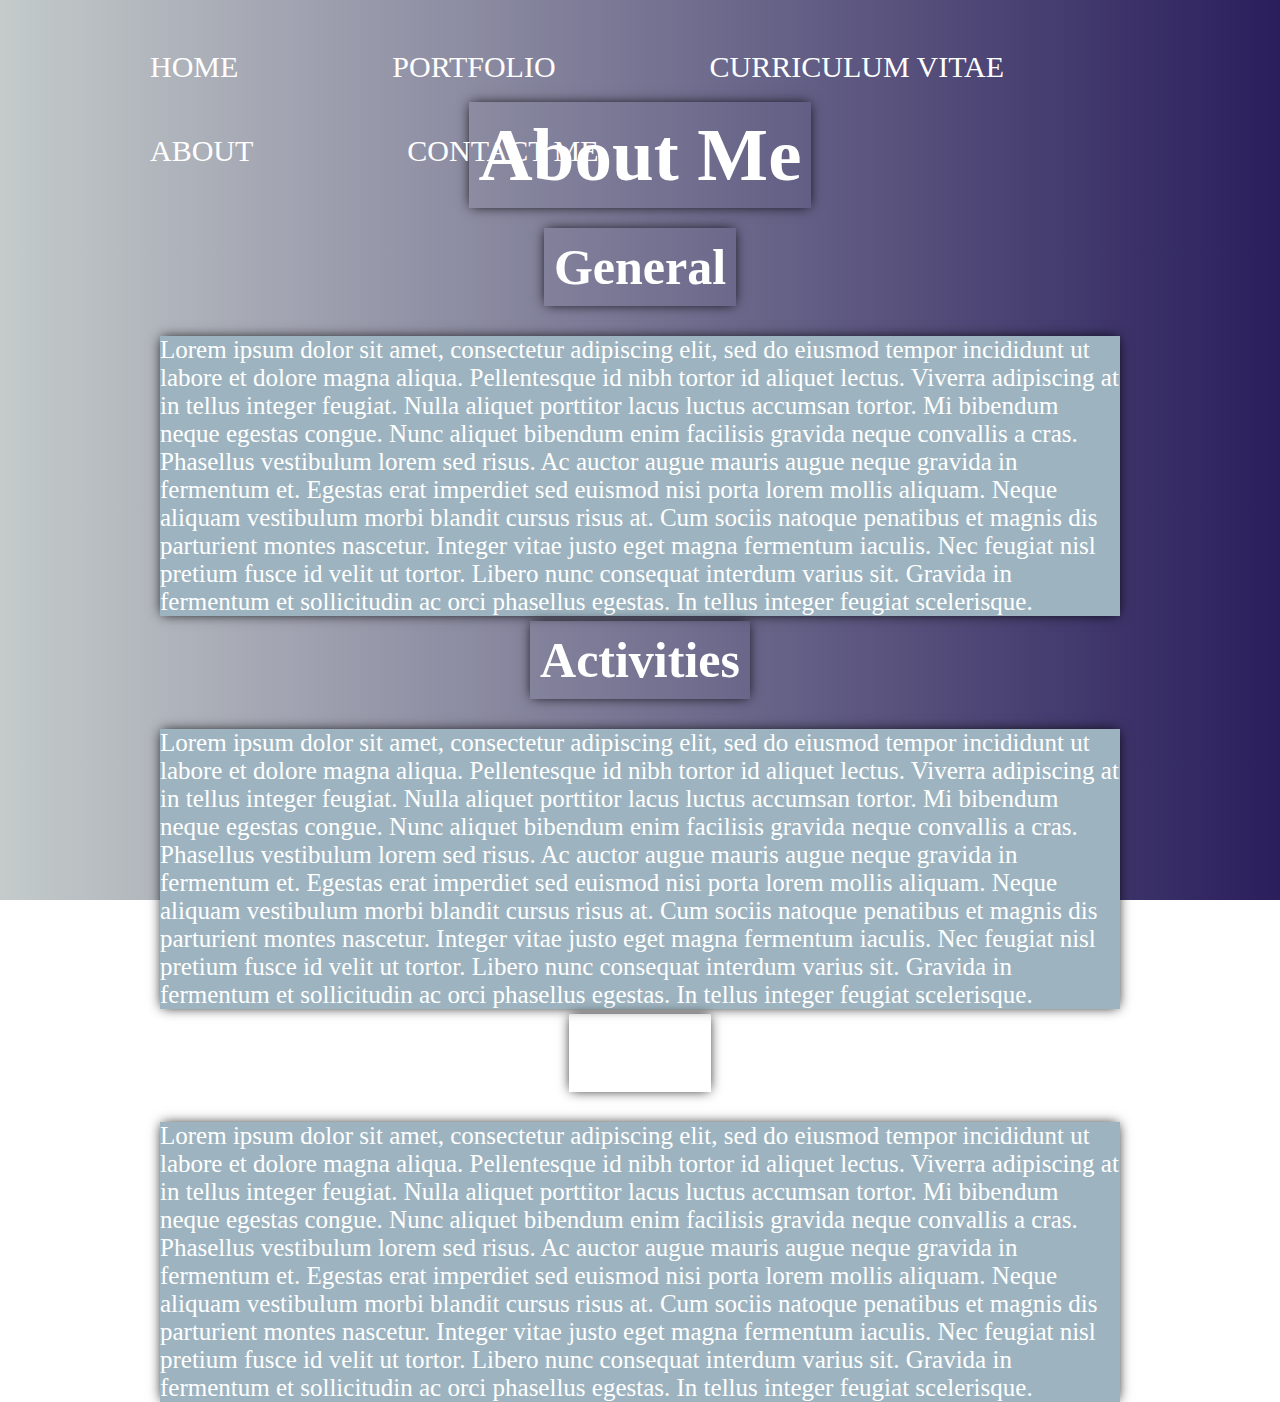
<file: about.html>
<!DOCTYPE html>
<html lang="en">
<head>
    <meta charset="UTF-8">
    <meta http-equiv="X-UA-Compatible" content="IE=edge">
    <meta name="viewport" content="width=device-width, initial-scale=1.0">
    <link rel="stylesheet" href="about.css">
    <title>Daniel's About</title>
</head>
<body>

    <!-- -------------------------------------------------------------------------------- -->
    <!-- Bachground Animation -->

    <header>
        <div id = 'navbar-container'>
            <nav>
                <ul>
                    <li><a href = 'index.html'>Home</a></li>
                    <li><a href = 'portfolio.html'>Portfolio</a></li>
                    <li><a href = 'cv.html'>CUrriculum Vitae</a></li>
                    <li><a href = 'about.html'>About</a></li>
                    <li><a href = 'contactme.html'>Contact Me</a></li>
                 </ul>
            </nav>
        </div>
    </header>  

    <!-- -------------------------------------------------------------------------------- -->
    <!-- Text Area -->
  
    <div class = 'text-area'>
        <div class="page-header">
            <h1>About Me</h1>
            <h2 id = 'general'>General</h2>
            <p>Lorem ipsum dolor sit amet, consectetur adipiscing elit, sed do eiusmod tempor incididunt ut labore et dolore magna aliqua. Pellentesque id nibh tortor id aliquet lectus. Viverra adipiscing at in tellus integer feugiat. Nulla aliquet porttitor lacus luctus accumsan tortor. Mi bibendum neque egestas congue. Nunc aliquet bibendum enim facilisis gravida neque convallis a cras. Phasellus vestibulum lorem sed risus. Ac auctor augue mauris augue neque gravida in fermentum et. Egestas erat imperdiet sed euismod nisi porta lorem mollis aliquam. Neque aliquam vestibulum morbi blandit cursus risus at. Cum sociis natoque penatibus et magnis dis parturient montes nascetur. Integer vitae justo eget magna fermentum iaculis. Nec feugiat nisl pretium fusce id velit ut tortor. Libero nunc consequat interdum varius sit. Gravida in fermentum et sollicitudin ac orci phasellus egestas. In tellus integer feugiat scelerisque.</p>
            <h2>Activities</h2>
            <p>Lorem ipsum dolor sit amet, consectetur adipiscing elit, sed do eiusmod tempor incididunt ut labore et dolore magna aliqua. Pellentesque id nibh tortor id aliquet lectus. Viverra adipiscing at in tellus integer feugiat. Nulla aliquet porttitor lacus luctus accumsan tortor. Mi bibendum neque egestas congue. Nunc aliquet bibendum enim facilisis gravida neque convallis a cras. Phasellus vestibulum lorem sed risus. Ac auctor augue mauris augue neque gravida in fermentum et. Egestas erat imperdiet sed euismod nisi porta lorem mollis aliquam. Neque aliquam vestibulum morbi blandit cursus risus at. Cum sociis natoque penatibus et magnis dis parturient montes nascetur. Integer vitae justo eget magna fermentum iaculis. Nec feugiat nisl pretium fusce id velit ut tortor. Libero nunc consequat interdum varius sit. Gravida in fermentum et sollicitudin ac orci phasellus egestas. In tellus integer feugiat scelerisque.</p>
            <h2>Goals</h2>
            <p>Lorem ipsum dolor sit amet, consectetur adipiscing elit, sed do eiusmod tempor incididunt ut labore et dolore magna aliqua. Pellentesque id nibh tortor id aliquet lectus. Viverra adipiscing at in tellus integer feugiat. Nulla aliquet porttitor lacus luctus accumsan tortor. Mi bibendum neque egestas congue. Nunc aliquet bibendum enim facilisis gravida neque convallis a cras. Phasellus vestibulum lorem sed risus. Ac auctor augue mauris augue neque gravida in fermentum et. Egestas erat imperdiet sed euismod nisi porta lorem mollis aliquam. Neque aliquam vestibulum morbi blandit cursus risus at. Cum sociis natoque penatibus et magnis dis parturient montes nascetur. Integer vitae justo eget magna fermentum iaculis. Nec feugiat nisl pretium fusce id velit ut tortor. Libero nunc consequat interdum varius sit. Gravida in fermentum et sollicitudin ac orci phasellus egestas. In tellus integer feugiat scelerisque.</p>
        </div>
    </div>
    

    
</body>
</html>
</file>
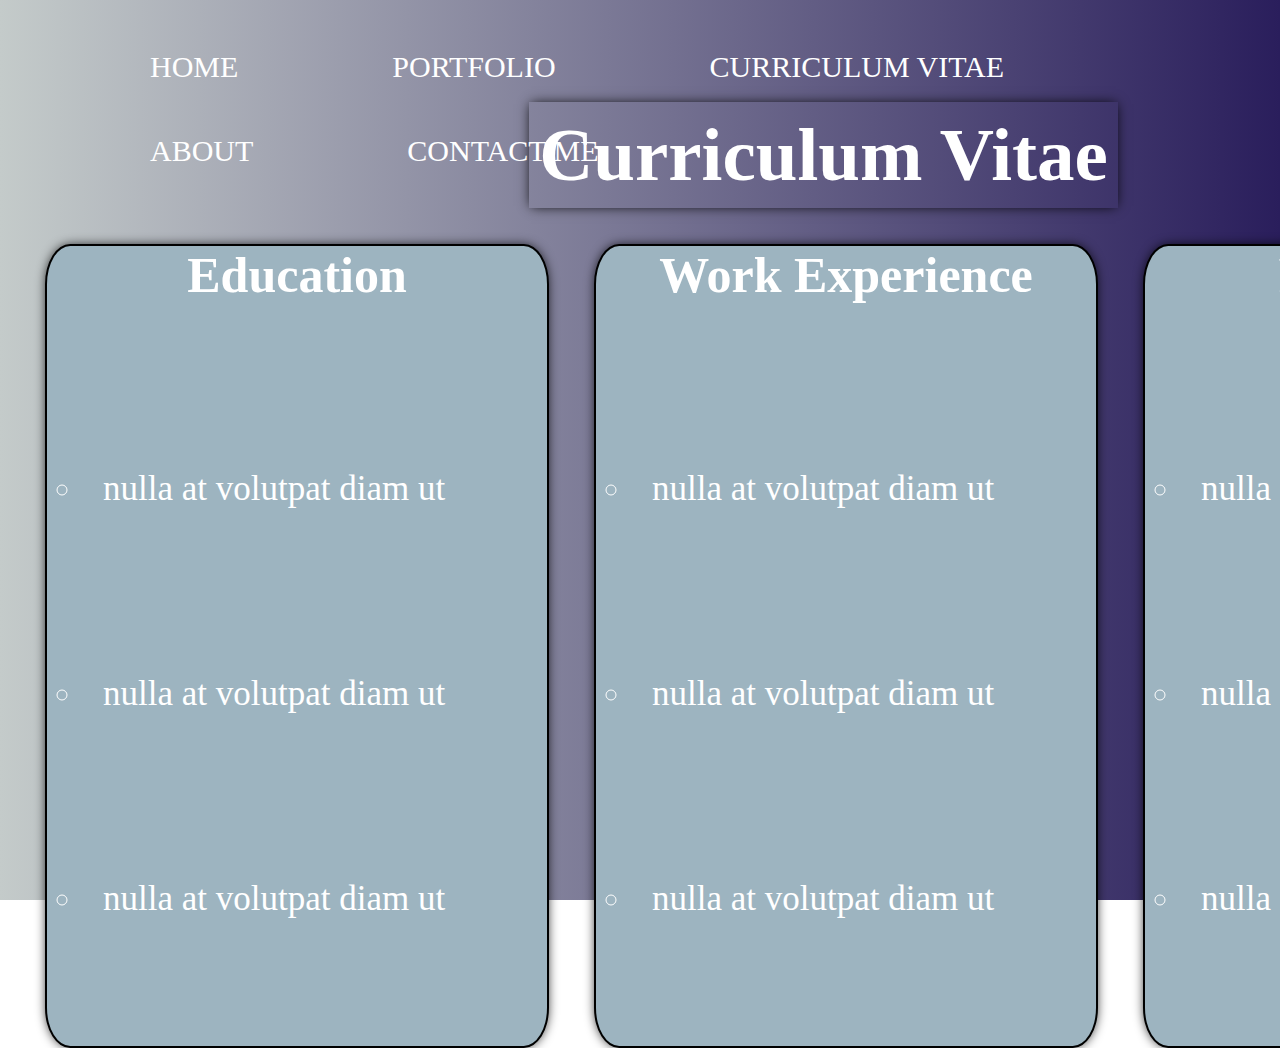
<file: cv.html>
<!DOCTYPE html>
<html lang="en">
<head>
    <meta charset="UTF-8">
    <meta http-equiv="X-UA-Compatible" content="IE=edge">
    <meta name="viewport" content="width=device-width, initial-scale=1.0">
    <link rel='stylesheet' href="cv.css">
    <title>Daniel's Curriculum Vitae</title>
</head>
<body>

    <!-- -------------------------------------------------------------------------------- -->
    <!-- Bachground Animation -->

    <header>
        <div id = 'navbar-container'>
            <nav>
                <ul>
                    <li><a href = 'index.html'>Home</a></li>
                    <li><a href = 'portfolio.html'>Portfolio</a></li>
                    <li><a href = 'cv.html'>Curriculum Vitae</a></li>
                    <li><a href = 'about.html'>About</a></li>
                    <li><a href = 'contactme.html'>Contact Me</a></li>
                 </ul>
            </nav>
        </div>
    </header>  
   
    <!-- -------------------------------------------------------------------------------- -->
    <!-- Text Area -->

    <div class = 'text-area'>
        
        <div class = 'page-header'>
            
            <h1>Curriculum Vitae</h1>

            <section class = 'resume'>

                <div class = 'education'>
                    <h2>Education</h2>
                    <ul>
                        <li>nulla at volutpat diam ut</li>
                        <li>nulla at volutpat diam ut</li>
                        <li>nulla at volutpat diam ut</li>
                    </ul>
                </div>

                <div class = 'work-experience'>
                    <h2>Work Experience</h2>
                    <ul>
                        <li>nulla at volutpat diam ut</li>
                        <li>nulla at volutpat diam ut</li>
                        <li>nulla at volutpat diam ut</li>
                    </ul>
                </div>

                <div class = 'references'>
                    <h2>References</h2>
                    <ul>
                        <li>nulla at volutpat diam ut</li>
                        <li>nulla at volutpat diam ut</li>
                        <li>nulla at volutpat diam ut</li>
                    </ul>
                </div>

            </section>

        </div>

    </div>
</body>
</html>
</file>
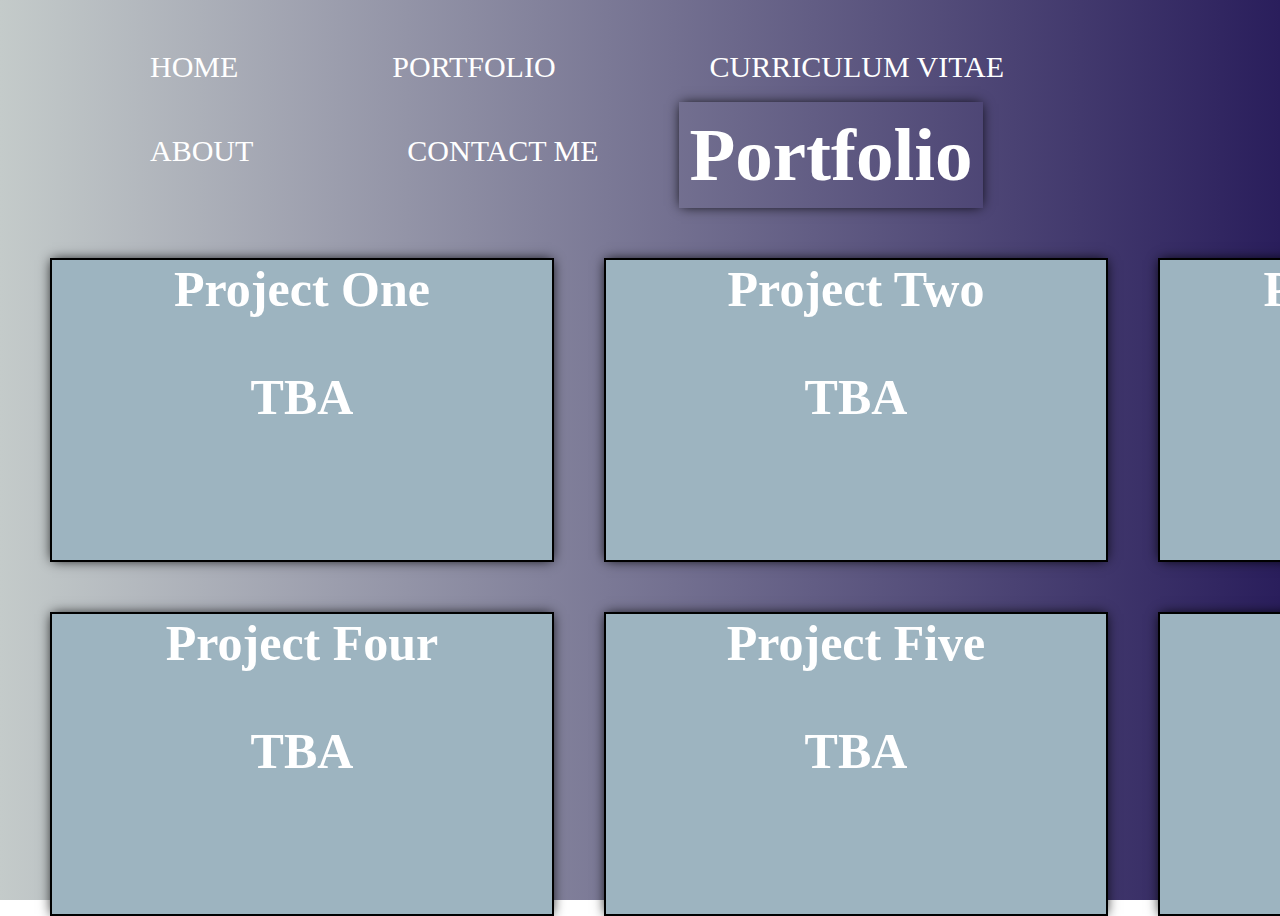
<file: portfolio.html>
<!DOCTYPE html>
<html lang="en">
<head>
    <meta charset="UTF-8">
    <meta http-equiv="X-UA-Compatible" content="IE=edge">
    <meta name="viewport" content="width=device-width, initial-scale=1.0">
    <link rel = 'stylesheet' href = 'portfolio.css'>
    <title>Daniel's Portfolio</title>
</head>
<body>

    <!-- -------------------------------------------------------------------------------- -->
    <!-- Bachground Animation -->

    <header>
        <div id = 'navbar-container'>
            <nav>
                <ul>
                    <li><a href = 'index.html'>Home</a></li>
                    <li><a href = 'portfolio.html'>Portfolio</a></li>
                    <li><a href = 'cv.html'>CUrriculum Vitae</a></li>
                    <li><a href = 'about.html'>About</a></li>
                    <li><a href = 'contactme.html'>Contact Me</a></li>
                 </ul>
            </nav>
        </div>
    </header>

    <!-- -------------------------------------------------------------------------------- -->
    <!-- Text Area -->

    <div class = 'text-area'>

        <div class = 'page-header'>

            <h1>Portfolio</h1>

            <section class = 'project-ui-1'>

                <div class = 'project-1'>
                    <h2>Project One</h2>
                    <h3>TBA</h3>
                </div>

                <div class = 'project-2'>
                    <h2>Project Two</h2>
                    <h3>TBA</h3>
                </div>

                <div class = 'project-3'>
                    <h2>Project Three</h2>
                    <h3>TBA</h3>
                </div>

            </section>
            
            <section class = 'project-ui-2'>

                <div class = 'project-4'>
                    <h2>Project Four</h2>
                    <h3>TBA</h3>
                </div>

                <div class = 'project-5'>
                    <h2>Project Five</h2>
                    <h3>TBA</h3>
                </div>

                <div class = 'project-6'>
                    <h2>Project Six</h2>
                    <h3>TBA</h3>
                </div>

            </section>

        </div>

    </div>
</body>
</html>
</file>
<file: about.css>
*{
    margin: 0;
    padding: 0;
}

/* ------------------------------------------------------------------------------------------- */
/* Navigation Bar Code */


#navbar-container{
    width: 95%;
    margin: auto 0;
    position: relative;
    z-index: 100000000;
} 

header{
    background: linear-gradient(to left, #2a1e5c, #c4cbca) ;
}

nav{
    float: right;
}

nav ul{
    margin: 0;
    padding: 0;
    list-style: none;

}

nav li{
    display: inline-block;
    font-size: 30px;
    margin-left: 150px;
    padding-top: 50px;
    position: relative;
}

nav a{
    text-decoration: none;
    color:white;
    text-transform: uppercase;
}

nav a:hover{
    color:#9DB4C0;
} 

nav a::before{
    content: '';
    display: block;
    height: 5px;
    width: 0%;
    background-color: #9DB4C0;
    position: absolute;
    top: 0;
    transition: all ease-in-out 200ms;
}

nav a:hover::before{
    width:100%
}

/* ----------------------------------------------------------------------------------------
Background and Text area */

.text-area{
    background: linear-gradient(to left, #2a1e5c, #c4cbca) ;
    width: 100%;
    height: 100vh; 
}

.page-header{
    width:100%;
    position: absolute; 
    display: flex;
    justify-content: center;
    align-items: center;
    flex-flow: column wrap;

} 

h1{
    margin-top: 8%;
    font-size: 75px;
    color:white;
    box-shadow: 0 0 12px -2px black;
    padding: 10px;
}

h2{
    margin-top: 5px;
    font-size: 50px;
    color:white;
    box-shadow: 0 0 12px -2px black;
    padding: 10px;
}

#general{
    margin-top: 20px;
}

p{
    background-color: #9DB4C0;
    color:white;
    width: 75%;
    font-size: 25px;
    margin-top: 30px;
    box-shadow: 0 0 12px -2px black;
}
</file>
<file: cv.css>
*{
    margin: 0;
    padding: 0;
}

/* ------------------------------------------------------------------------------------------- */
/* Navigation Bar Code */

#navbar-container{
    width: 95%;
    margin: auto 0;
    position: relative;
    z-index: 100000000;
} 

header{
    background: linear-gradient(to left, #2a1e5c, #c4cbca) ;
}

nav{
    float: right;
}

nav ul{
    margin: 0;
    padding: 0;
    list-style: none;

}

nav li{
    display: inline-block;
    font-size: 30px;
    margin-left: 150px;
    padding-top: 50px;
    position: relative;
}

nav a{
    text-decoration: none;
    color:white;
    text-transform: uppercase;
}

nav a:hover{
    color:#9DB4C0;
} 

nav a::before{
    content: '';
    display: block;
    height: 5px;
    width: 0%;
    background-color: #9DB4C0;
    position: absolute;
    top: 0;
    transition: all ease-in-out 200ms;
}

nav a:hover::before{
    width:100%
}

/* ----------------------------------------------------------------------------------------
Background and Text area */

.text-area{
    background: linear-gradient(to left, #2a1e5c, #c4cbca) ;
    width: 100%;
    height: 100vh; 
}

.page-header{
    width:100%;
    position: absolute; 
    display: flex;
    justify-content: center;
    align-items: center;
    flex-flow: column wrap;
}

h1{
    margin-top: 8%;
    font-size: 75px;
    color:white;
    box-shadow: 0 0 12px -2px black;
    padding: 10px;
}

.resume{
    display: flex;
    flex-direction: row;
    justify-content: space-between;
    color:white;
}

.resume div{
    border: 2px solid black;
    margin-left: 5vh;
    margin-top: 4vh;
    width: 500px;
    height: 800px;
    border-radius:5%;
    background: #9DB4C0;
    box-shadow: 0 0 12px -2px black;
}

.resume h2{
    text-align: center;
    font-size: 50px;
}

.resume li{
    list-style: circle;
    list-style-position: inside;
    margin-left: 10px;
    font-size: 35px;
    margin-top: 33%;
}
</file>
<file: portfolio.css>
*{
    margin: 0;
    padding: 0;
}

/* ------------------------------------------------------------------------------------------- */
/* Navigation Bar Code */

#navbar-container{
    width: 95%;
    margin: auto 0;
    position: relative;
    z-index: 100000000;
} 

header{
    background: linear-gradient(to left, #2a1e5c, #c4cbca) ;
}

nav{
    float: right;
}

nav ul{
    margin: 0;
    padding: 0;
    list-style: none;

}

nav li{
    display: inline-block;
    font-size: 30px;
    margin-left: 150px;
    padding-top: 50px;
    position: relative;
}

nav a{
    text-decoration: none;
    color:white;
    text-transform: uppercase;
}

nav a:hover{
    color:#9DB4C0;
} 

nav a::before{
    content: '';
    display: block;
    height: 5px;
    width: 0%;
    background-color: #9DB4C0;
    position: absolute;
    top: 0;
    transition: all ease-in-out 200ms;
}

nav a:hover::before{
    width:100%
}

/* ----------------------------------------------------------------------------------------
Background and Text area */


.text-area{
    background: linear-gradient(to left, #2a1e5c, #c4cbca) ;
    width: 100%;
    height: 100vh; 
}

.page-header{
    width:100%;
    position: absolute; 
    display: flex;
    justify-content: center;
    align-items: center;
    flex-flow: column wrap;
}

h1{
    margin-top: 8%;
    font-size: 75px;
    color:white;
    box-shadow: 0 0 12px -2px black;
    padding: 10px;
}

h2{
    font-size: 50px;
    color:white;
}

h3{
    font-size: 50px;
    color: white;
    margin-top: 50px;
}

.project-ui-1{
    display: flex;
    flex-direction: row;
}

.project-ui-2{
    display: flex;
    flex-direction: row;
} 

.project-ui-1 div{
    border: 2px solid black;
    background: #9DB4C0;
    width: 500px;
    height:300px;
    margin-left: 50px;
    margin-top: 50px;
    text-align: center;
    box-shadow: 0 0 12px -2px black;
}

.project-ui-2 div{
    border: 2px solid black;
    background: #9DB4C0;
    width: 500px;
    height:300px;
    margin-left: 50px;
    margin-top: 50px;
    text-align: center;
    box-shadow: 0 0 12px -2px black;
}
</file>
